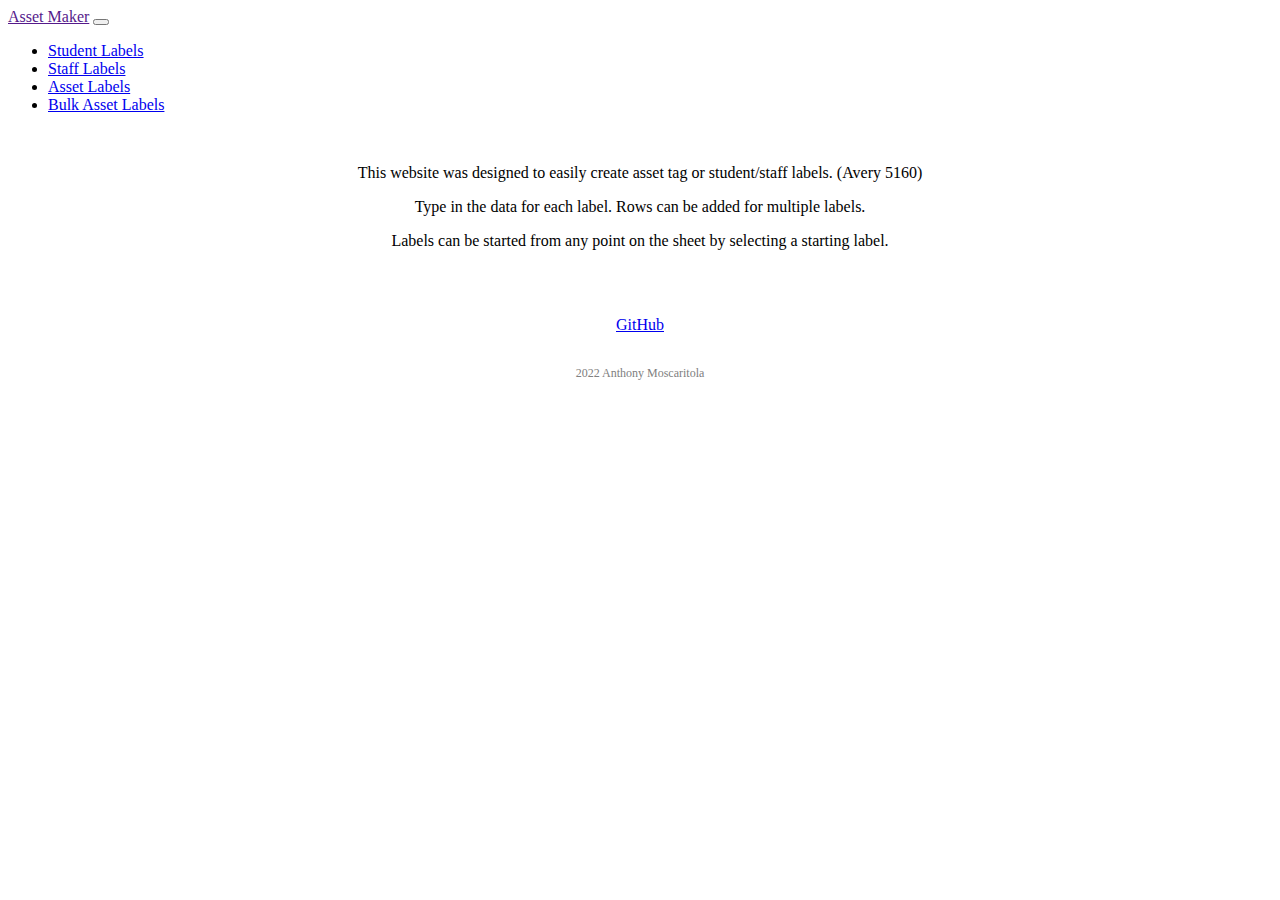
<file: index.html>
<!DOCTYPE html>
<html lang="en" dir="ltr">
  <head>
    <meta charset="utf-8">
    <title>Asset Maker</title>
    <link href="https://cdn.jsdelivr.net/npm/bootstrap@5.1.3/dist/css/bootstrap.min.css" rel="stylesheet" integrity="sha384-1BmE4kWBq78iYhFldvKuhfTAU6auU8tT94WrHftjDbrCEXSU1oBoqyl2QvZ6jIW3" crossorigin="anonymous">
    <link rel="stylesheet" href="styles/form.css">
  </head>
  <body>
    <nav class="navbar navbar-expand-lg navbar-dark bg-primary">
      <div class="container-fluid">
        <a class="navbar-brand" href="">Asset Maker</a>
        <button class="navbar-toggler" type="button" data-bs-toggle="collapse" data-bs-target="#navbarNav" aria-controls="navbarNav" aria-expanded="false" aria-label="Toggle navigation">
          <span class="navbar-toggler-icon"></span>
        </button>
        <div class="collapse navbar-collapse" id="navbarNav">
          <ul class="navbar-nav">
            <li class="nav-item">
              <a class="nav-link" href="student-form.html">Student Labels</a>
            </li>
            <li class="nav-item">
              <a class="nav-link" href="staff-form.html">Staff Labels</a>
            </li>
            <li class="nav-item">
              <a class="nav-link" href="asset-form.html">Asset Labels</a>
            </li>
            <li class="nav-item">
              <a class="nav-link" href="bulk-asset-form.html">Bulk Asset Labels</a>
            </li>
          </ul>
        </div>
      </div>
    </nav>

    <div class="container index-container">
      <h1></h1>

      <div class="">
        <p>This website was designed to easily create asset tag or student/staff labels. (Avery 5160)</p>
        <p>Type in the data for each label. Rows can be added for multiple labels. </p>
        <p>Labels can be started from any point on the sheet by selecting a starting label. </p>
      </div>

    </div>

    <div class="bottom-container">
      <a class="footer-link" href="https://github.com/amoscaritola">GitHub</a>
      <p class="copyright">2022 Anthony Moscaritola</p>
    </div>

    <script src="https://cdn.jsdelivr.net/npm/bootstrap@5.1.3/dist/js/bootstrap.bundle.min.js" integrity="sha384-ka7Sk0Gln4gmtz2MlQnikT1wXgYsOg+OMhuP+IlRH9sENBO0LRn5q+8nbTov4+1p" crossorigin="anonymous"></script>
  </body>
</html>
</file>
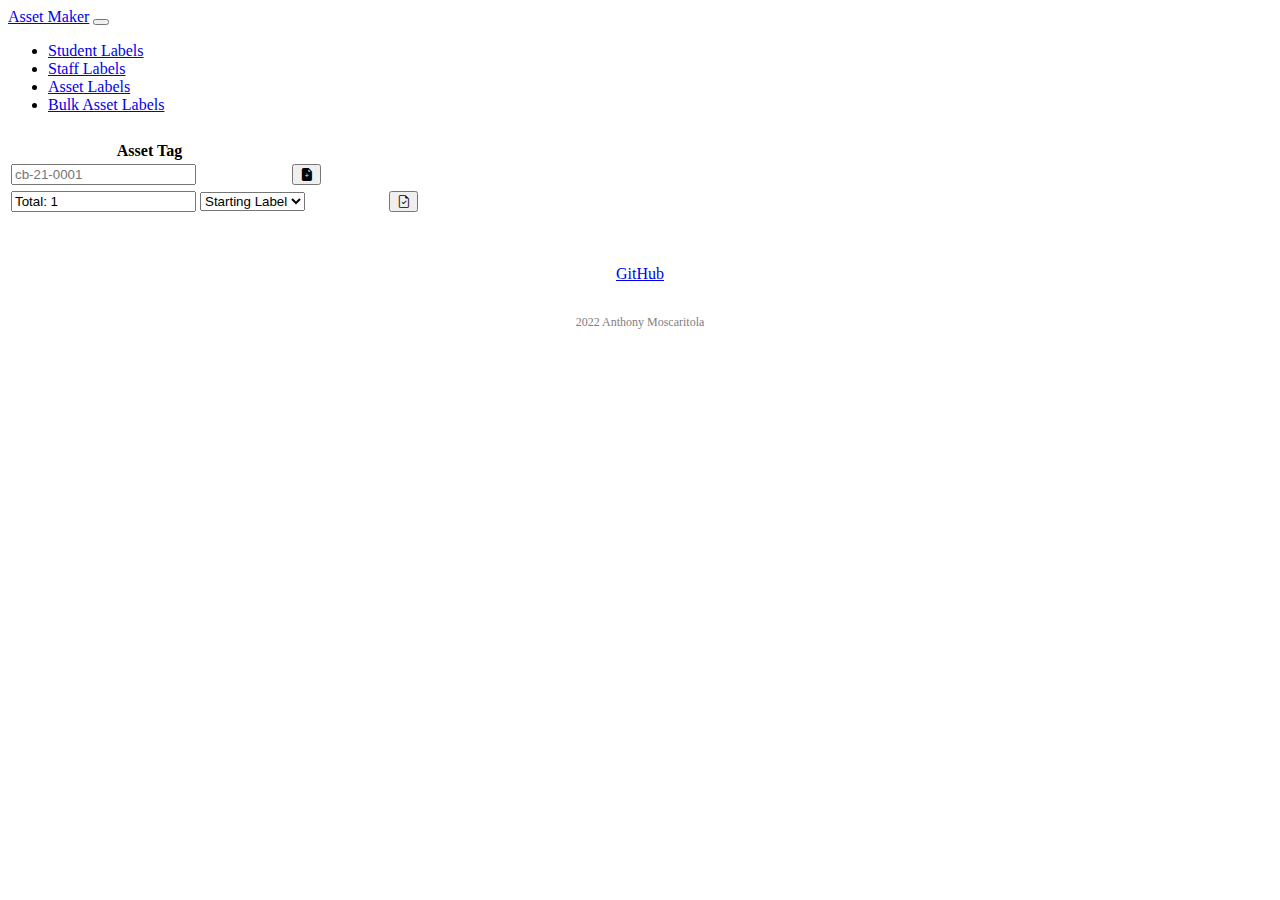
<file: asset-form.html>
<!DOCTYPE html>
<html lang="en" dir="ltr">

<head>
  <meta charset="utf-8">
  <title></title>
  <!-- bootstrap -->
  <link href="https://cdn.jsdelivr.net/npm/bootstrap@5.1.3/dist/css/bootstrap.min.css" rel="stylesheet" integrity="sha384-1BmE4kWBq78iYhFldvKuhfTAU6auU8tT94WrHftjDbrCEXSU1oBoqyl2QvZ6jIW3" crossorigin="anonymous">
  <!-- bootstrap icons -->
  <link rel="stylesheet" href="https://cdn.jsdelivr.net/npm/bootstrap-icons@1.8.1/font/bootstrap-icons.css">
  <link rel="stylesheet" href="styles/form.css">
</head>

<body>

  <nav class="navbar navbar-expand-lg navbar-dark bg-primary">
    <div class="container-fluid">
      <a class="navbar-brand" href="index.html">Asset Maker</a>
      <button class="navbar-toggler" type="button" data-bs-toggle="collapse" data-bs-target="#navbarNav" aria-controls="navbarNav" aria-expanded="false" aria-label="Toggle navigation">
        <span class="navbar-toggler-icon"></span>
      </button>
      <div class="collapse navbar-collapse" id="navbarNav">
        <ul class="navbar-nav">
          <li class="nav-item">
            <a class="nav-link" href="student-form.html">Student Labels</a>
          </li>
          <li class="nav-item">
            <a class="nav-link" href="staff-form.html">Staff Labels</a>
          </li>
          <li class="nav-item">
            <a class="nav-link active" aria-current="page" href="asset-form.html">Asset Labels</a>
          </li>
          <li class="nav-item">
            <a class="nav-link" href="bulk-asset-form.html">Bulk Asset Labels</a>
          </li>
        </ul>
      </div>
    </div>
  </nav>

  <div class="container formContainer">
    <form class="" action="label-sheet.html" target="_blank">
      <table class="table table-md formTable">
        <thead>
          <tr>
            <th style="width: 90%">Asset Tag</th>
            <th style="width: 10%"></th>
          </tr>
        </thead>
        <tbody class="userBody">
          <tr>
            <td><input type="text" class="form-control assetId" placeholder="cb-21-0001" name="" value="" required></td>
            <td>
              <button class="btn btn-md btn-primary btn-block add-row" type="button"><i class="bi bi-file-earmark-plus-fill"></i></button>
            </td>
          </tr>
        </tbody>
      </table>

      <!-- Table for add button and label number input -->
      <table class="table table-md bottomTable">
        <tbody>
          <tr>
            <td style="width: 45%"><input type="text" class="form-control labelCount text-white bg-success" name="" value="Total: 1" readonly></td>
            <td style="width: 45%">
              <select class="form-select form-control startingLabel">
                <option selected disabled value="1">Starting Label</option>
              </select>
            </td>
            <td style="width: 10%"><button class="btn btn-md btn-success btn-block btn-finished" type="submit"><i class="bi bi-file-earmark-check"></i></button></td>
          </tr>
        </tbody>
      </table>
      <!-- END FORM -->
    </form>
  </div>

  <div class="bottom-container">
    <a class="footer-link" href="https://github.com/amoscaritola">GitHub</a>
    <p class="copyright">2022 Anthony Moscaritola</p>
  </div>

  <script src="https://code.jquery.com/jquery-3.6.0.min.js" integrity="sha256-/xUj+3OJU5yExlq6GSYGSHk7tPXikynS7ogEvDej/m4=" crossorigin="anonymous"></script>
  <script src="scripts/forms.js"></script>
</body>

</html>
</file>
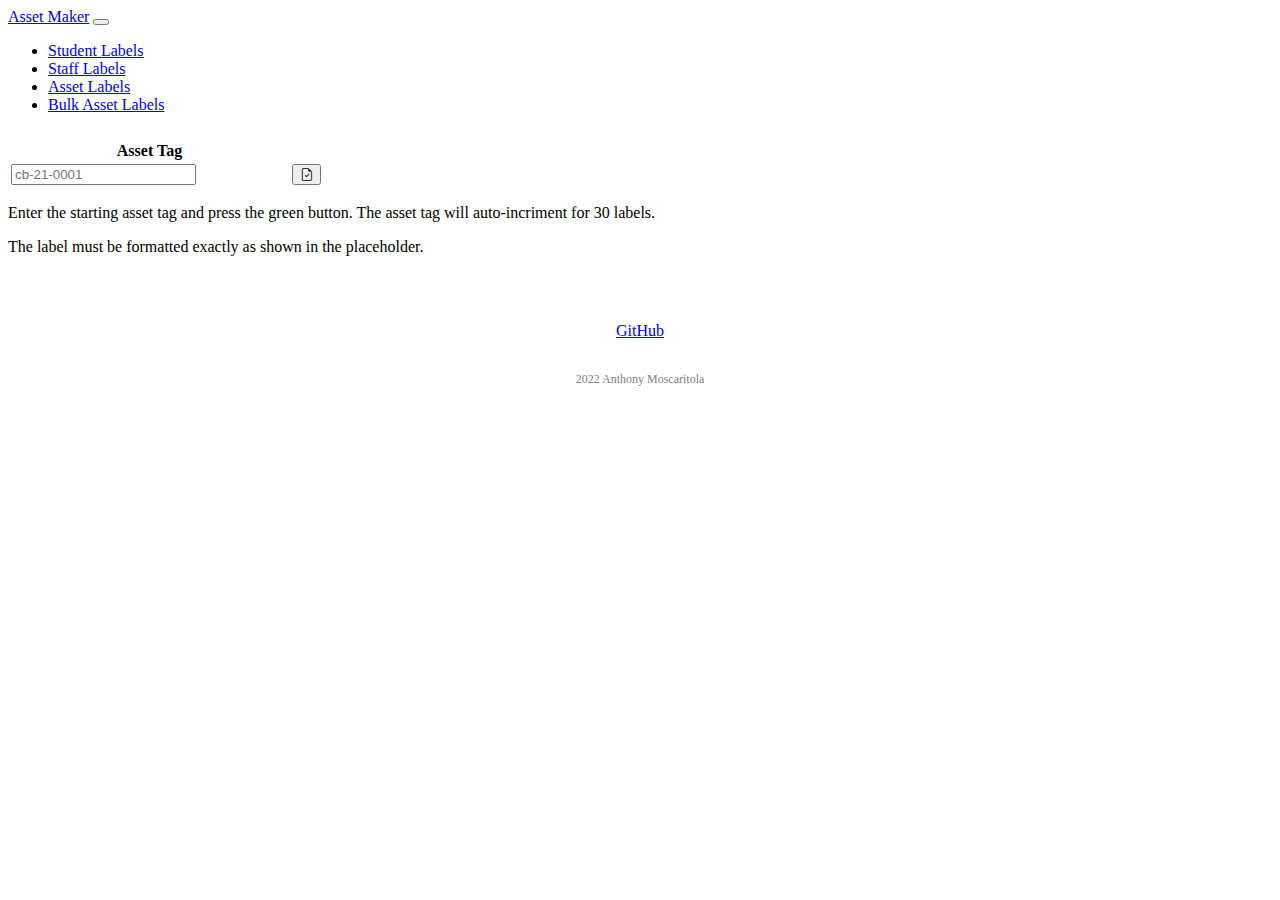
<file: bulk-asset-form.html>
<!DOCTYPE html>
<html lang="en" dir="ltr">

<head>
  <meta charset="utf-8">
  <title></title>
  <!-- bootstrap -->
  <link href="https://cdn.jsdelivr.net/npm/bootstrap@5.1.3/dist/css/bootstrap.min.css" rel="stylesheet" integrity="sha384-1BmE4kWBq78iYhFldvKuhfTAU6auU8tT94WrHftjDbrCEXSU1oBoqyl2QvZ6jIW3" crossorigin="anonymous">
  <!-- bootstrap icons -->
  <link rel="stylesheet" href="https://cdn.jsdelivr.net/npm/bootstrap-icons@1.8.1/font/bootstrap-icons.css">
  <link rel="stylesheet" href="styles/form.css">
</head>

<body>

  <nav class="navbar navbar-expand-lg navbar-dark bg-primary">
    <div class="container-fluid">
      <a class="navbar-brand" href="index.html">Asset Maker</a>
      <button class="navbar-toggler" type="button" data-bs-toggle="collapse" data-bs-target="#navbarNav" aria-controls="navbarNav" aria-expanded="false" aria-label="Toggle navigation">
        <span class="navbar-toggler-icon"></span>
      </button>
      <div class="collapse navbar-collapse" id="navbarNav">
        <ul class="navbar-nav">
          <li class="nav-item">
            <a class="nav-link" href="student-form.html">Student Labels</a>
          </li>
          <li class="nav-item">
            <a class="nav-link" href="staff-form.html">Staff Labels</a>
          </li>
          <li class="nav-item">
            <a class="nav-link" href="asset-form.html">Asset Labels</a>
          </li>
          <li class="nav-item">
            <a class="nav-link active" aria-current="page" href="bulk-asset-form.html">Bulk Asset Labels</a>
          </li>
        </ul>
      </div>
    </div>
  </nav>

  <div class="container formContainer">
    <form class="" action="label-sheet.html" target="_blank">
      <table class="table table-md formTable">
        <thead>
          <tr>
            <th style="width: 90%">Asset Tag</th>
            <th style="width: 10%"></th>
          </tr>
        </thead>
        <tbody class="userBody">
          <tr>
            <td><input type="text" class="form-control assetId" placeholder="cb-21-0001" name="" value="" required></td>
            <td>
              <button class="btn btn-md btn-success btn-block add-row btn-finished" type="submit"><i class="bi bi-file-earmark-check"></i></button>
            </td>
          </tr>
        </tbody>
      </table>
      <!-- END FORM -->
    </form>
    <p>Enter the starting asset tag and press the green button. The asset tag will auto-incriment for 30 labels.</p>
    <p>The label must be formatted exactly as shown in the placeholder.</p>
  </div>

  <div class="bottom-container">
    <a class="footer-link" href="https://github.com/amoscaritola">GitHub</a>
    <p class="copyright">2022 Anthony Moscaritola</p>
  </div>

  <script src="https://code.jquery.com/jquery-3.6.0.min.js" integrity="sha256-/xUj+3OJU5yExlq6GSYGSHk7tPXikynS7ogEvDej/m4=" crossorigin="anonymous"></script>
  <script src="scripts/bulk-form.js"></script>
</body>

</html>
</file>
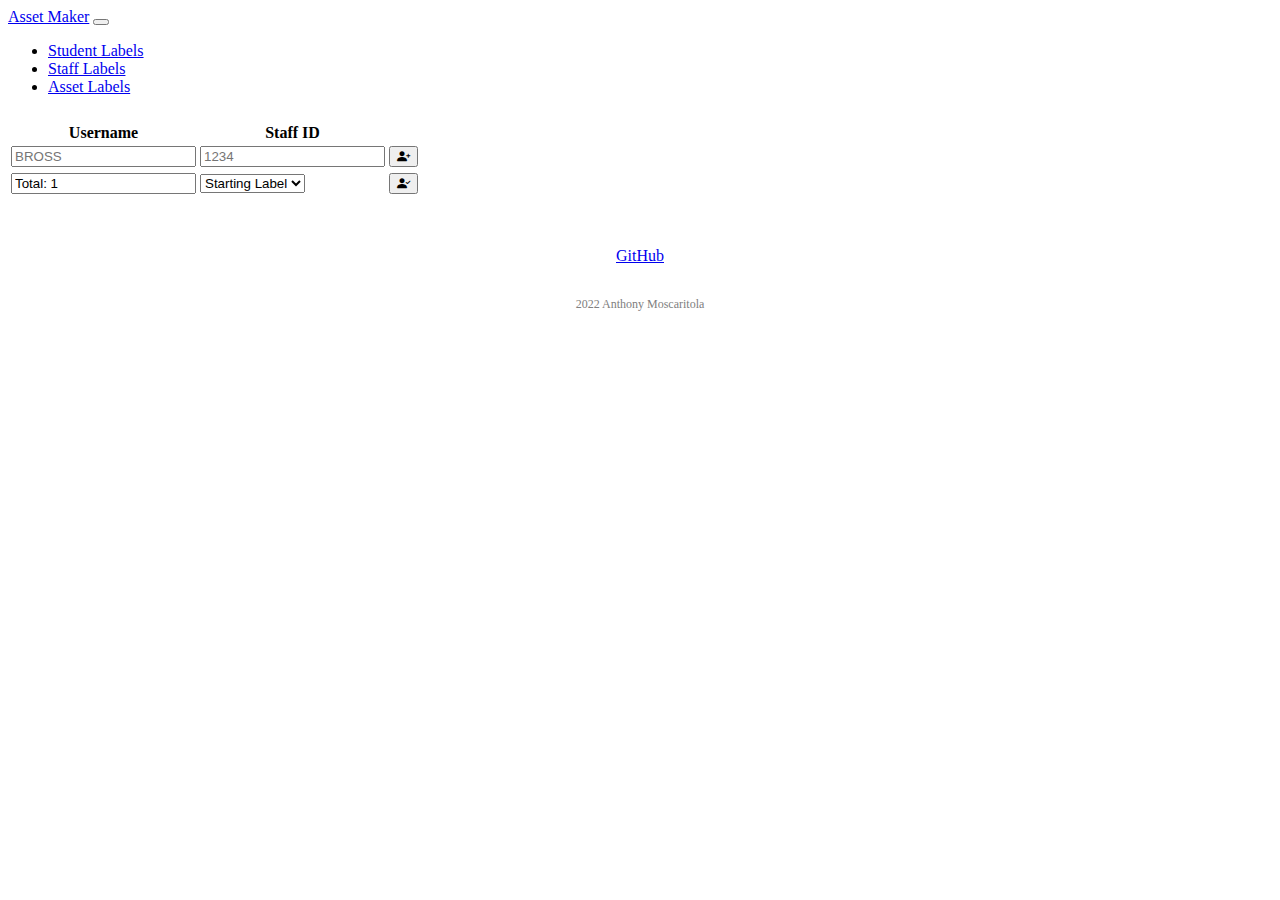
<file: staff-form.html>
<!DOCTYPE html>
<html lang="en" dir="ltr">

<head>
  <meta charset="utf-8">
  <title>Asset Maker</title>
  <!-- bootstrap -->
  <link href="https://cdn.jsdelivr.net/npm/bootstrap@5.1.3/dist/css/bootstrap.min.css" rel="stylesheet" integrity="sha384-1BmE4kWBq78iYhFldvKuhfTAU6auU8tT94WrHftjDbrCEXSU1oBoqyl2QvZ6jIW3" crossorigin="anonymous">
  <!-- bootstrap icons -->
  <link rel="stylesheet" href="https://cdn.jsdelivr.net/npm/bootstrap-icons@1.8.1/font/bootstrap-icons.css">
  <link rel="stylesheet" href="styles/form.css">
</head>

<body>

  <nav class="navbar navbar-expand-lg navbar-dark bg-primary">
    <div class="container-fluid">
      <a class="navbar-brand" href="index.html">Asset Maker</a>
      <button class="navbar-toggler" type="button" data-bs-toggle="collapse" data-bs-target="#navbarNav" aria-controls="navbarNav" aria-expanded="false" aria-label="Toggle navigation">
        <span class="navbar-toggler-icon"></span>
      </button>
      <div class="collapse navbar-collapse" id="navbarNav">
        <ul class="navbar-nav">
          <li class="nav-item">
            <a class="nav-link" href="student-form.html">Student Labels</a>
          </li>
          <li class="nav-item">
            <a class="nav-link active" aria-current="page" href="staff-form.html">Staff Labels</a>
          </li>
          <li class="nav-item">
            <a class="nav-link" href="asset-form.html">Asset Labels</a>
          </li>
        </ul>
      </div>
    </div>
  </nav>

  <div class="container formContainer">
    <form class="" action="label-sheet.html" target="_blank">
      <table class="table table-md formTable">
        <thead>
          <tr>
            <th style="width: 45%">Username</th>
            <th style="width: 45%">Staff ID</th>
            <th style="width: 10%"></th>
          </tr>
        </thead>
        <tbody class="userBody">
          <tr>
            <td><input type="text" class="form-control userName" placeholder="BROSS" name="" value="" required></td>
            <td><input type="text" class="form-control userId" placeholder="1234" name="" value="" required></td>
            <td>
              <button class="btn btn-md btn-primary btn-block add-row" type="button"><i class="bi bi-person-plus-fill"></i></button>
            </td>
          </tr>
        </tbody>
      </table>

      <!-- Table for add button and label number input -->
      <table class="table table-md bottomTable">
        <tbody>
          <tr>
            <td style="width: 45%"><input type="text" class="form-control labelCount text-white bg-success" name="" value="Total: 1" readonly></td>
            <td style="width: 45%">
              <select class="form-select form-control startingLabel">
                <option selected disabled value="1">Starting Label</option>
              </select>
            </td>
            <td style="width: 10%"><button class="btn btn-md btn-success btn-block btn-finished" type="submit"><i class="bi bi-person-check-fill"></i></i></button></td>
          </tr>
        </tbody>
      </table>
      <!-- END FORM -->
    </form>
  </div>

  <div class="bottom-container">
    <a class="footer-link" href="https://github.com/amoscaritola">GitHub</a>
    <p class="copyright">2022 Anthony Moscaritola</p>
  </div>
  
  <script src="https://code.jquery.com/jquery-3.6.0.min.js" integrity="sha256-/xUj+3OJU5yExlq6GSYGSHk7tPXikynS7ogEvDej/m4=" crossorigin="anonymous"></script>
  <script src="scripts/forms.js"></script>
</body>

</html>
</file>
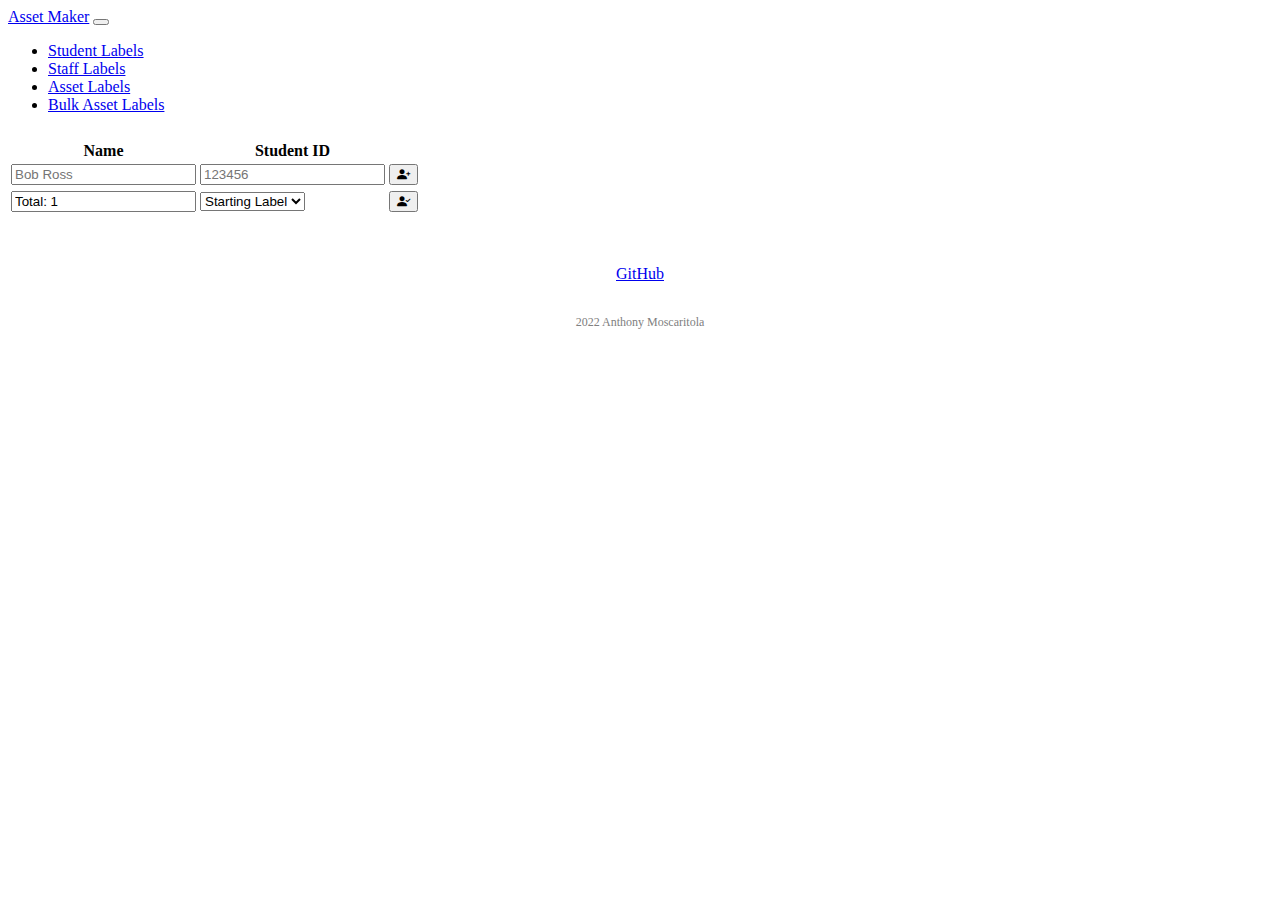
<file: student-form.html>
<!DOCTYPE html>
<html lang="en" dir="ltr">

<head>
  <meta charset="utf-8">
  <title>Asset Maker</title>
  <!-- bootstrap -->
  <link href="https://cdn.jsdelivr.net/npm/bootstrap@5.1.3/dist/css/bootstrap.min.css" rel="stylesheet" integrity="sha384-1BmE4kWBq78iYhFldvKuhfTAU6auU8tT94WrHftjDbrCEXSU1oBoqyl2QvZ6jIW3" crossorigin="anonymous">
  <!-- bootstrap icons -->
  <link rel="stylesheet" href="https://cdn.jsdelivr.net/npm/bootstrap-icons@1.8.1/font/bootstrap-icons.css">
  <link rel="stylesheet" href="styles/form.css">
</head>

<body>

  <nav class="navbar navbar-expand-lg navbar-dark bg-primary">
    <div class="container-fluid">
      <a class="navbar-brand" href="index.html">Asset Maker</a>
      <button class="navbar-toggler" type="button" data-bs-toggle="collapse" data-bs-target="#navbarNav" aria-controls="navbarNav" aria-expanded="false" aria-label="Toggle navigation">
        <span class="navbar-toggler-icon"></span>
      </button>
      <div class="collapse navbar-collapse" id="navbarNav">
        <ul class="navbar-nav">
          <li class="nav-item">
            <a class="nav-link active" aria-current="page" href="student-form.html">Student Labels</a>
          </li>
          <li class="nav-item">
            <a class="nav-link" href="staff-form.html">Staff Labels</a>
          </li>
          <li class="nav-item">
            <a class="nav-link" href="asset-form.html">Asset Labels</a>
          </li>
          <li class="nav-item">
            <a class="nav-link" href="bulk-asset-form.html">Bulk Asset Labels</a>
          </li>
        </ul>
      </div>
    </div>
  </nav>

  <div class="container formContainer">
    <form class="" action="label-sheet.html" target="_blank">
      <table class="table table-md formTable">
        <thead>
          <tr>
            <th style="width: 45%">Name</th>
            <th style="width: 45%">Student ID</th>
            <th style="width: 10%"></th>
          </tr>
        </thead>
        <tbody class="userBody">
          <tr>
            <td><input type="text" class="form-control userName" placeholder="Bob Ross" name="" value="" required></td>
            <td><input type="text" class="form-control userId" placeholder="123456" name="" value="" required></td>
            <td>
              <button class="btn btn-md btn-primary btn-block add-row" type="button"><i class="bi bi-person-plus-fill"></i></button>
            </td>
          </tr>
        </tbody>
      </table>

      <!-- Table for add button and label number input -->
      <table class="table table-md bottomTable">
        <tbody>
          <tr>
            <td style="width: 45%"><input type="text" class="form-control labelCount text-white bg-success" name="" value="Total: 1" readonly></td>
            <td style="width: 45%">
              <select class="form-select form-control startingLabel">
                <option selected disabled value="1">Starting Label</option>
              </select>
            </td>
            <td style="width: 10%"><button class="btn btn-md btn-success btn-block btn-finished" type="submit"><i class="bi bi-person-check-fill"></i></button></td>
          </tr>
        </tbody>
      </table>
      <!-- END FORM -->
    </form>
  </div>

  <div class="bottom-container">
    <a class="footer-link" href="https://github.com/amoscaritola">GitHub</a>
    <p class="copyright">2022 Anthony Moscaritola</p>
  </div>

  <script src="https://code.jquery.com/jquery-3.6.0.min.js" integrity="sha256-/xUj+3OJU5yExlq6GSYGSHk7tPXikynS7ogEvDej/m4=" crossorigin="anonymous"></script>
  <script src="scripts/forms.js"></script>
</body>

</html>
</file>
<file: styles/form.css>
.bottomTable {
  border-color: #FFFFFF;
}

.formContainer {
  width: 75%;
  margin-top: 25px;
}

.bottom-container {
  text-align: center;
  margin-bottom: 0;
  padding-top: 50px;
  padding-bottom: 20px;
}

.copyright {
  padding: 20px 0;
  color: gray;
  font-size: 0.75rem;
}

.index-container {
  margin-top: 50px;
  text-align: center;
}
</file>
